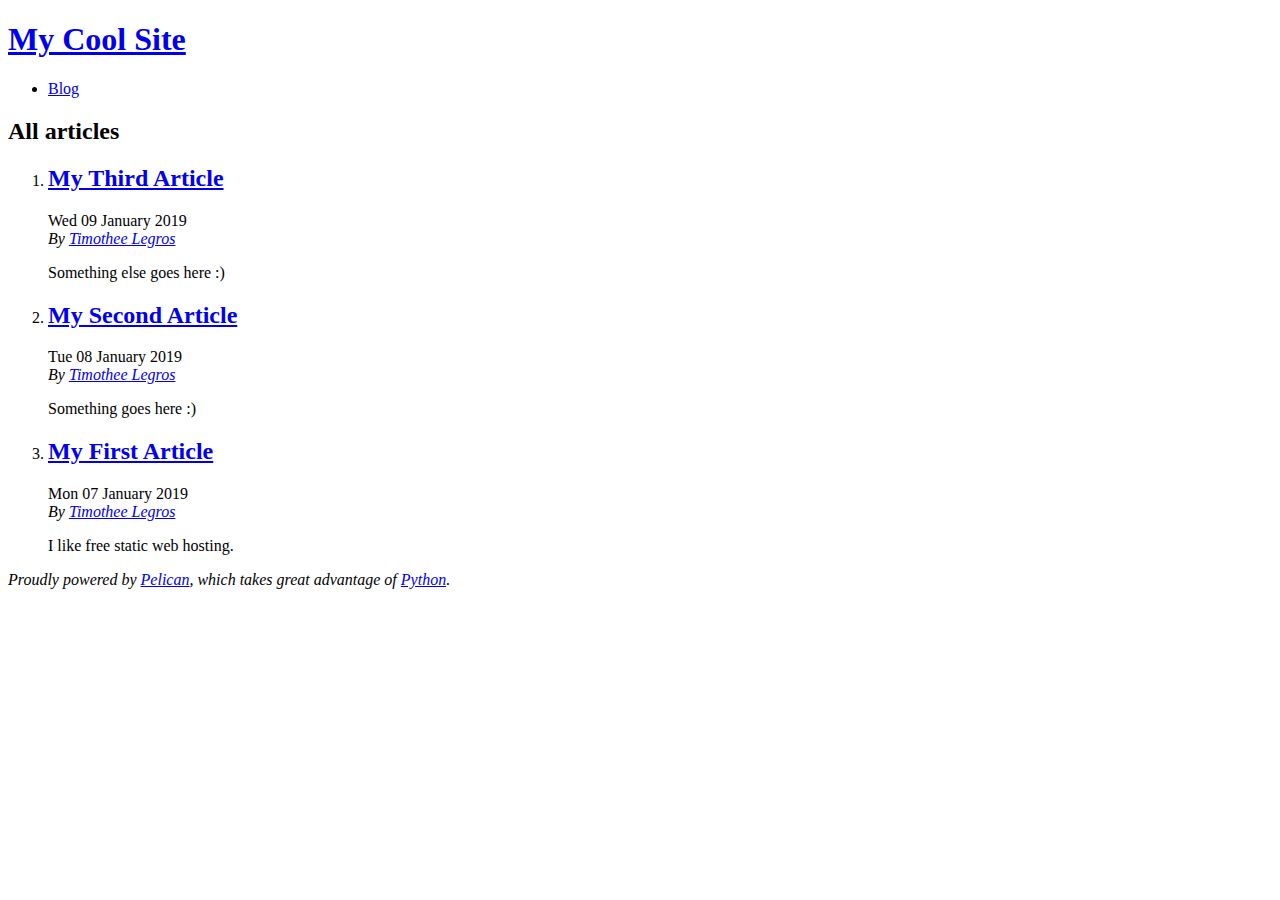
<file: docs/index.html>
<!DOCTYPE html>
<html lang="en">
<head>
        <title>My Cool Site</title>
        <meta charset="utf-8" />
        <meta name="generator" content="Pelican" />
        <link href="https://timolegros.github.io/CMPUT_404_Lab_5/feeds/all.atom.xml" type="application/atom+xml" rel="alternate" title="My Cool Site Full Atom Feed" />

  <link rel="stylesheet" type="text/css" href="https://timolegros.github.io/CMPUT_404_Lab_5/theme/style.css" />
</head>

<body id="index" class="home">
        <header id="banner" class="body">
                <h1><a href="https://timolegros.github.io/CMPUT_404_Lab_5/">My Cool Site</a></h1>
        </header><!-- /#banner -->
        <nav id="menu"><ul>
            <li><a href="https://timolegros.github.io/CMPUT_404_Lab_5/category/blog.html">Blog</a></li>
        </ul></nav><!-- /#menu -->
<section id="content">
<h2>All articles</h2>

<ol id="post-list">
        <li><article class="hentry">
                <header> <h2 class="entry-title"><a href="https://timolegros.github.io/CMPUT_404_Lab_5/my-third-article.html" rel="bookmark" title="Permalink to My Third Article">My Third Article</a></h2> </header>
                <footer class="post-info">
                    <time class="published" datetime="2019-01-09T08:00:00-07:00"> Wed 09 January 2019 </time>
                    <address class="vcard author">By
                        <a class="url fn" href="https://timolegros.github.io/CMPUT_404_Lab_5/author/timothee-legros.html">Timothee Legros</a>
                    </address>
                </footer><!-- /.post-info -->
                <div class="entry-content"> <p>Something else goes here :)</p> </div><!-- /.entry-content -->
        </article></li>
        <li><article class="hentry">
                <header> <h2 class="entry-title"><a href="https://timolegros.github.io/CMPUT_404_Lab_5/my-second-article.html" rel="bookmark" title="Permalink to My Second Article">My Second Article</a></h2> </header>
                <footer class="post-info">
                    <time class="published" datetime="2019-01-08T08:00:00-07:00"> Tue 08 January 2019 </time>
                    <address class="vcard author">By
                        <a class="url fn" href="https://timolegros.github.io/CMPUT_404_Lab_5/author/timothee-legros.html">Timothee Legros</a>
                    </address>
                </footer><!-- /.post-info -->
                <div class="entry-content"> <p>Something goes here :)</p> </div><!-- /.entry-content -->
        </article></li>
        <li><article class="hentry">
                <header> <h2 class="entry-title"><a href="https://timolegros.github.io/CMPUT_404_Lab_5/my-first-article.html" rel="bookmark" title="Permalink to My First Article">My First Article</a></h2> </header>
                <footer class="post-info">
                    <time class="published" datetime="2019-01-07T08:00:00-07:00"> Mon 07 January 2019 </time>
                    <address class="vcard author">By
                        <a class="url fn" href="https://timolegros.github.io/CMPUT_404_Lab_5/author/timothee-legros.html">Timothee Legros</a>
                    </address>
                </footer><!-- /.post-info -->
                <div class="entry-content"> <p>I like free static web hosting.</p> </div><!-- /.entry-content -->
        </article></li>
</ol><!-- /#posts-list -->
</section><!-- /#content -->
        <footer id="contentinfo" class="body">
                <address id="about" class="vcard body">
                Proudly powered by <a href="https://getpelican.com/">Pelican</a>,
                which takes great advantage of <a href="https://www.python.org/">Python</a>.
                </address><!-- /#about -->
        </footer><!-- /#contentinfo -->
</body>
</html>
</file>
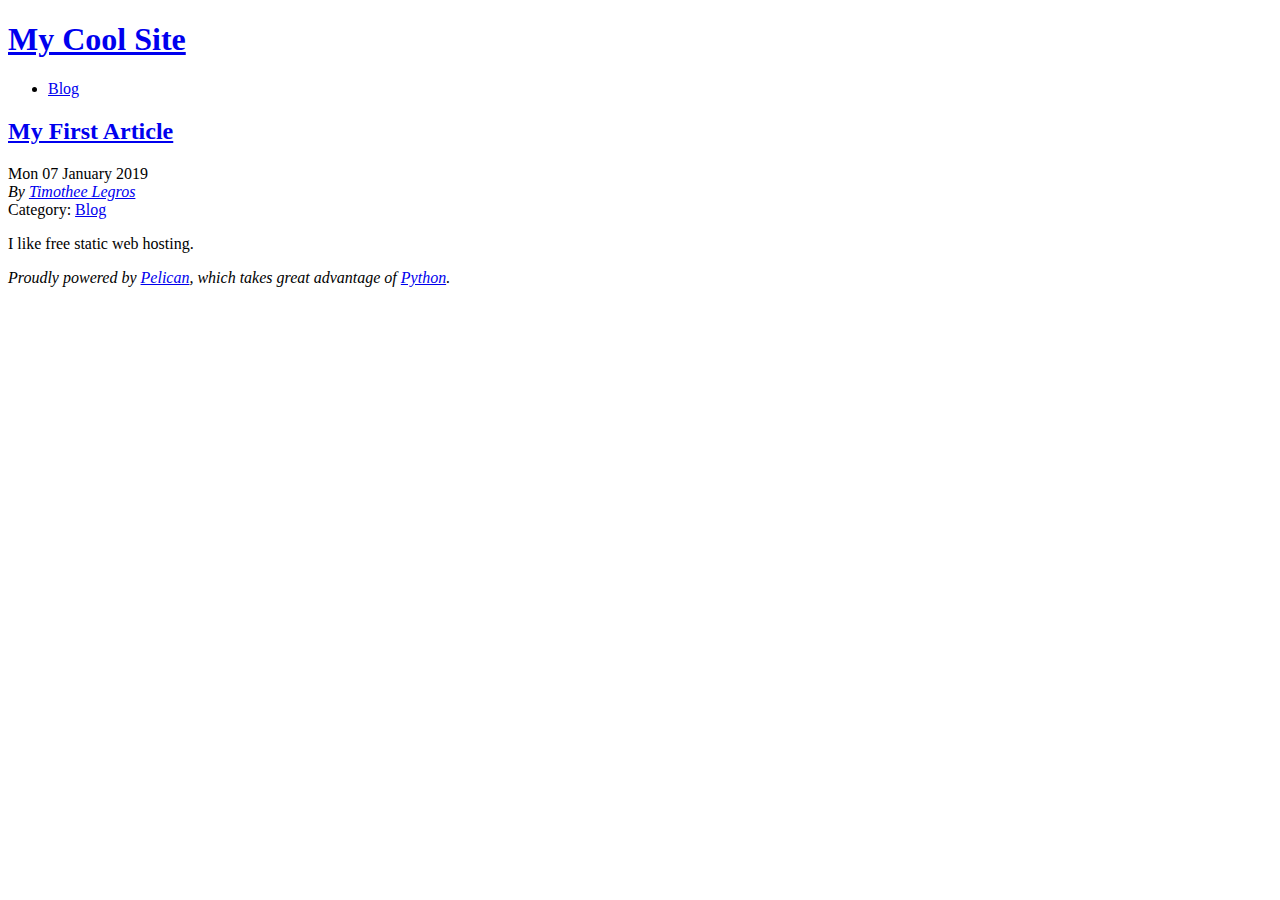
<file: docs/my-first-article.html>
<!DOCTYPE html>
<html lang="en">
<head>
          <title>My Cool Site - My First Article</title>
        <meta charset="utf-8" />
        <meta name="generator" content="Pelican" />
        <link href="https://timolegros.github.io/CMPUT_404_Lab_5/feeds/all.atom.xml" type="application/atom+xml" rel="alternate" title="My Cool Site Full Atom Feed" />

  <link rel="stylesheet" type="text/css" href="https://timolegros.github.io/CMPUT_404_Lab_5/theme/style.css" />





</head>

<body id="index" class="home">
        <header id="banner" class="body">
                <h1><a href="https://timolegros.github.io/CMPUT_404_Lab_5/">My Cool Site</a></h1>
        </header><!-- /#banner -->
        <nav id="menu"><ul>
            <li class="active"><a href="https://timolegros.github.io/CMPUT_404_Lab_5/category/blog.html">Blog</a></li>
        </ul></nav><!-- /#menu -->
<section id="content" class="body">
  <header>
    <h2 class="entry-title">
      <a href="https://timolegros.github.io/CMPUT_404_Lab_5/my-first-article.html" rel="bookmark"
         title="Permalink to My First Article">My First Article</a></h2>
 
  </header>
  <footer class="post-info">
    <time class="published" datetime="2019-01-07T08:00:00-07:00">
      Mon 07 January 2019
    </time>
    <address class="vcard author">
      By           <a class="url fn" href="https://timolegros.github.io/CMPUT_404_Lab_5/author/timothee-legros.html">Timothee Legros</a>
    </address>
    <div class="category">
        Category: <a href="https://timolegros.github.io/CMPUT_404_Lab_5/category/blog.html">Blog</a>
    </div>
  </footer><!-- /.post-info -->
  <div class="entry-content">
    <p>I like free static web hosting.</p>
  </div><!-- /.entry-content -->
</section>
        <footer id="contentinfo" class="body">
                <address id="about" class="vcard body">
                Proudly powered by <a href="https://getpelican.com/">Pelican</a>,
                which takes great advantage of <a href="https://www.python.org/">Python</a>.
                </address><!-- /#about -->
        </footer><!-- /#contentinfo -->
</body>
</html>
</file>
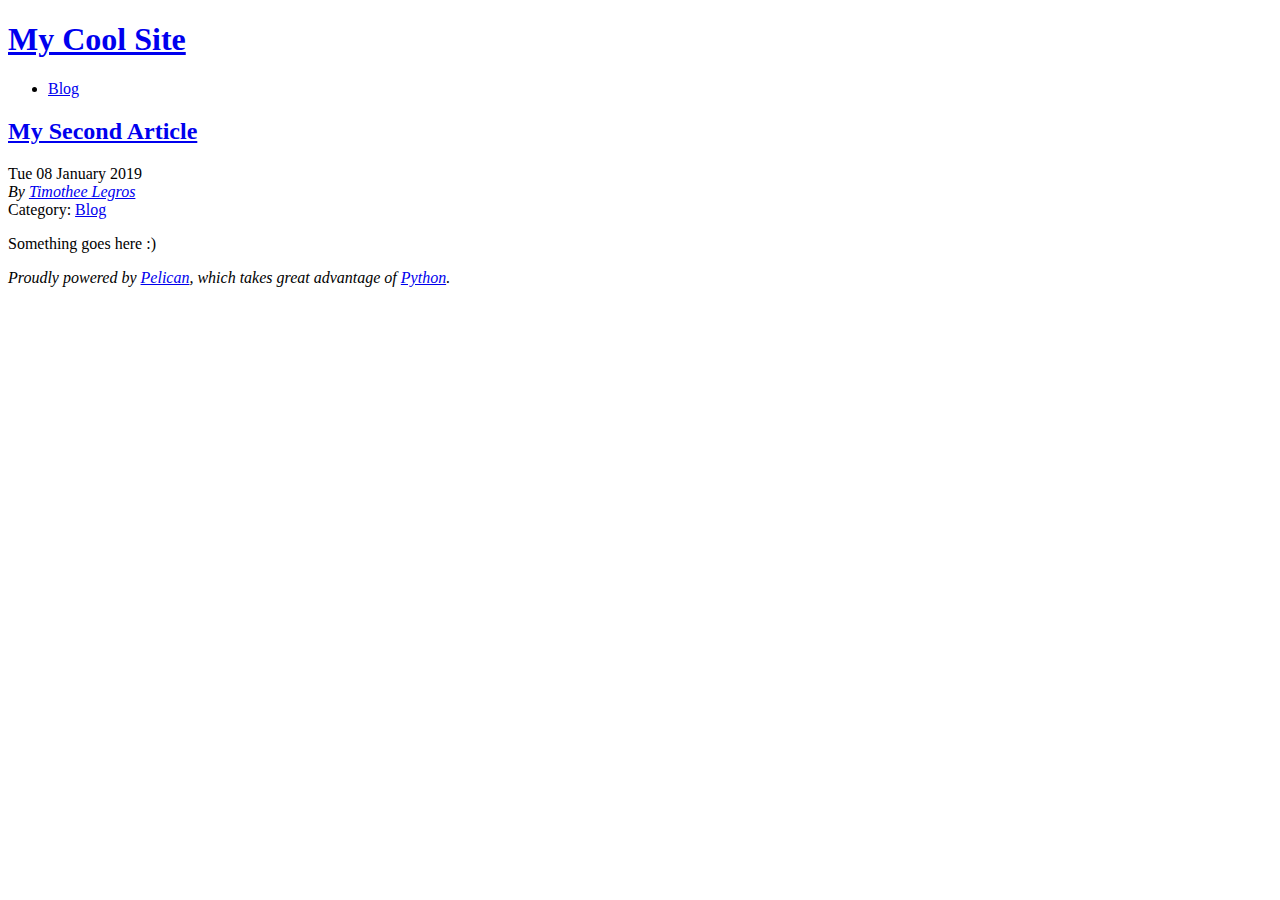
<file: docs/my-second-article.html>
<!DOCTYPE html>
<html lang="en">
<head>
          <title>My Cool Site - My Second Article</title>
        <meta charset="utf-8" />
        <meta name="generator" content="Pelican" />
        <link href="https://timolegros.github.io/CMPUT_404_Lab_5/feeds/all.atom.xml" type="application/atom+xml" rel="alternate" title="My Cool Site Full Atom Feed" />

  <link rel="stylesheet" type="text/css" href="https://timolegros.github.io/CMPUT_404_Lab_5/theme/style.css" />





</head>

<body id="index" class="home">
        <header id="banner" class="body">
                <h1><a href="https://timolegros.github.io/CMPUT_404_Lab_5/">My Cool Site</a></h1>
        </header><!-- /#banner -->
        <nav id="menu"><ul>
            <li class="active"><a href="https://timolegros.github.io/CMPUT_404_Lab_5/category/blog.html">Blog</a></li>
        </ul></nav><!-- /#menu -->
<section id="content" class="body">
  <header>
    <h2 class="entry-title">
      <a href="https://timolegros.github.io/CMPUT_404_Lab_5/my-second-article.html" rel="bookmark"
         title="Permalink to My Second Article">My Second Article</a></h2>
 
  </header>
  <footer class="post-info">
    <time class="published" datetime="2019-01-08T08:00:00-07:00">
      Tue 08 January 2019
    </time>
    <address class="vcard author">
      By           <a class="url fn" href="https://timolegros.github.io/CMPUT_404_Lab_5/author/timothee-legros.html">Timothee Legros</a>
    </address>
    <div class="category">
        Category: <a href="https://timolegros.github.io/CMPUT_404_Lab_5/category/blog.html">Blog</a>
    </div>
  </footer><!-- /.post-info -->
  <div class="entry-content">
    <p>Something goes here :)</p>
  </div><!-- /.entry-content -->
</section>
        <footer id="contentinfo" class="body">
                <address id="about" class="vcard body">
                Proudly powered by <a href="https://getpelican.com/">Pelican</a>,
                which takes great advantage of <a href="https://www.python.org/">Python</a>.
                </address><!-- /#about -->
        </footer><!-- /#contentinfo -->
</body>
</html>
</file>
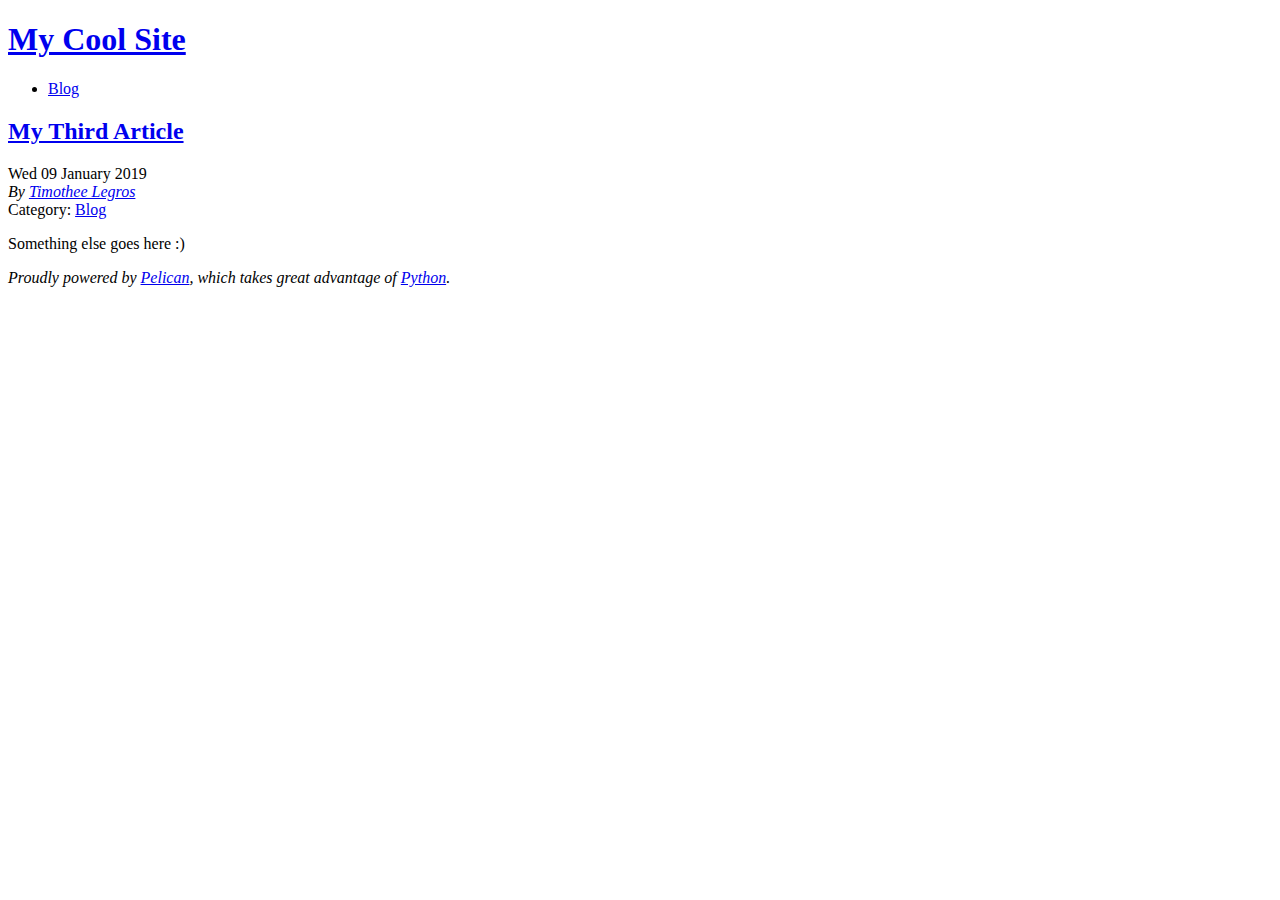
<file: docs/my-third-article.html>
<!DOCTYPE html>
<html lang="en">
<head>
          <title>My Cool Site - My Third Article</title>
        <meta charset="utf-8" />
        <meta name="generator" content="Pelican" />
        <link href="https://timolegros.github.io/CMPUT_404_Lab_5/feeds/all.atom.xml" type="application/atom+xml" rel="alternate" title="My Cool Site Full Atom Feed" />

  <link rel="stylesheet" type="text/css" href="https://timolegros.github.io/CMPUT_404_Lab_5/theme/style.css" />





</head>

<body id="index" class="home">
        <header id="banner" class="body">
                <h1><a href="https://timolegros.github.io/CMPUT_404_Lab_5/">My Cool Site</a></h1>
        </header><!-- /#banner -->
        <nav id="menu"><ul>
            <li class="active"><a href="https://timolegros.github.io/CMPUT_404_Lab_5/category/blog.html">Blog</a></li>
        </ul></nav><!-- /#menu -->
<section id="content" class="body">
  <header>
    <h2 class="entry-title">
      <a href="https://timolegros.github.io/CMPUT_404_Lab_5/my-third-article.html" rel="bookmark"
         title="Permalink to My Third Article">My Third Article</a></h2>
 
  </header>
  <footer class="post-info">
    <time class="published" datetime="2019-01-09T08:00:00-07:00">
      Wed 09 January 2019
    </time>
    <address class="vcard author">
      By           <a class="url fn" href="https://timolegros.github.io/CMPUT_404_Lab_5/author/timothee-legros.html">Timothee Legros</a>
    </address>
    <div class="category">
        Category: <a href="https://timolegros.github.io/CMPUT_404_Lab_5/category/blog.html">Blog</a>
    </div>
  </footer><!-- /.post-info -->
  <div class="entry-content">
    <p>Something else goes here :)</p>
  </div><!-- /.entry-content -->
</section>
        <footer id="contentinfo" class="body">
                <address id="about" class="vcard body">
                Proudly powered by <a href="https://getpelican.com/">Pelican</a>,
                which takes great advantage of <a href="https://www.python.org/">Python</a>.
                </address><!-- /#about -->
        </footer><!-- /#contentinfo -->
</body>
</html>
</file>
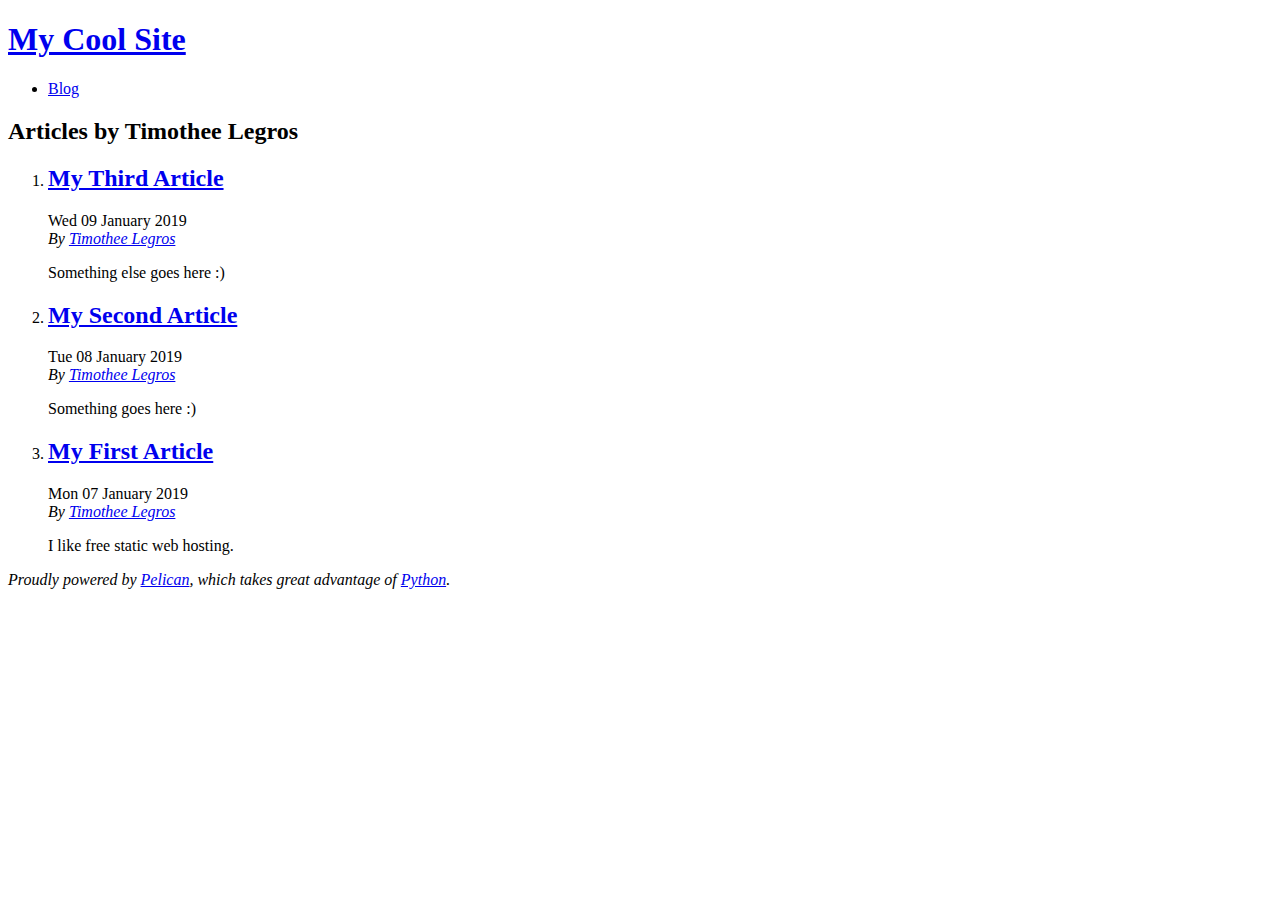
<file: docs/author/timothee-legros.html>
<!DOCTYPE html>
<html lang="en">
<head>
        <title>My Cool Site - Articles by Timothee Legros</title>
        <meta charset="utf-8" />
        <meta name="generator" content="Pelican" />
        <link href="https://timolegros.github.io/CMPUT_404_Lab_5/feeds/all.atom.xml" type="application/atom+xml" rel="alternate" title="My Cool Site Full Atom Feed" />

  <link rel="stylesheet" type="text/css" href="https://timolegros.github.io/CMPUT_404_Lab_5/theme/style.css" />
</head>

<body id="index" class="home">
        <header id="banner" class="body">
                <h1><a href="https://timolegros.github.io/CMPUT_404_Lab_5/">My Cool Site</a></h1>
        </header><!-- /#banner -->
        <nav id="menu"><ul>
            <li><a href="https://timolegros.github.io/CMPUT_404_Lab_5/category/blog.html">Blog</a></li>
        </ul></nav><!-- /#menu -->
<section id="content">
<h2>Articles by Timothee Legros</h2>

<ol id="post-list">
        <li><article class="hentry">
                <header> <h2 class="entry-title"><a href="https://timolegros.github.io/CMPUT_404_Lab_5/my-third-article.html" rel="bookmark" title="Permalink to My Third Article">My Third Article</a></h2> </header>
                <footer class="post-info">
                    <time class="published" datetime="2019-01-09T08:00:00-07:00"> Wed 09 January 2019 </time>
                    <address class="vcard author">By
                        <a class="url fn" href="https://timolegros.github.io/CMPUT_404_Lab_5/author/timothee-legros.html">Timothee Legros</a>
                    </address>
                </footer><!-- /.post-info -->
                <div class="entry-content"> <p>Something else goes here :)</p> </div><!-- /.entry-content -->
        </article></li>
        <li><article class="hentry">
                <header> <h2 class="entry-title"><a href="https://timolegros.github.io/CMPUT_404_Lab_5/my-second-article.html" rel="bookmark" title="Permalink to My Second Article">My Second Article</a></h2> </header>
                <footer class="post-info">
                    <time class="published" datetime="2019-01-08T08:00:00-07:00"> Tue 08 January 2019 </time>
                    <address class="vcard author">By
                        <a class="url fn" href="https://timolegros.github.io/CMPUT_404_Lab_5/author/timothee-legros.html">Timothee Legros</a>
                    </address>
                </footer><!-- /.post-info -->
                <div class="entry-content"> <p>Something goes here :)</p> </div><!-- /.entry-content -->
        </article></li>
        <li><article class="hentry">
                <header> <h2 class="entry-title"><a href="https://timolegros.github.io/CMPUT_404_Lab_5/my-first-article.html" rel="bookmark" title="Permalink to My First Article">My First Article</a></h2> </header>
                <footer class="post-info">
                    <time class="published" datetime="2019-01-07T08:00:00-07:00"> Mon 07 January 2019 </time>
                    <address class="vcard author">By
                        <a class="url fn" href="https://timolegros.github.io/CMPUT_404_Lab_5/author/timothee-legros.html">Timothee Legros</a>
                    </address>
                </footer><!-- /.post-info -->
                <div class="entry-content"> <p>I like free static web hosting.</p> </div><!-- /.entry-content -->
        </article></li>
</ol><!-- /#posts-list -->
</section><!-- /#content -->
        <footer id="contentinfo" class="body">
                <address id="about" class="vcard body">
                Proudly powered by <a href="https://getpelican.com/">Pelican</a>,
                which takes great advantage of <a href="https://www.python.org/">Python</a>.
                </address><!-- /#about -->
        </footer><!-- /#contentinfo -->
</body>
</html>
</file>
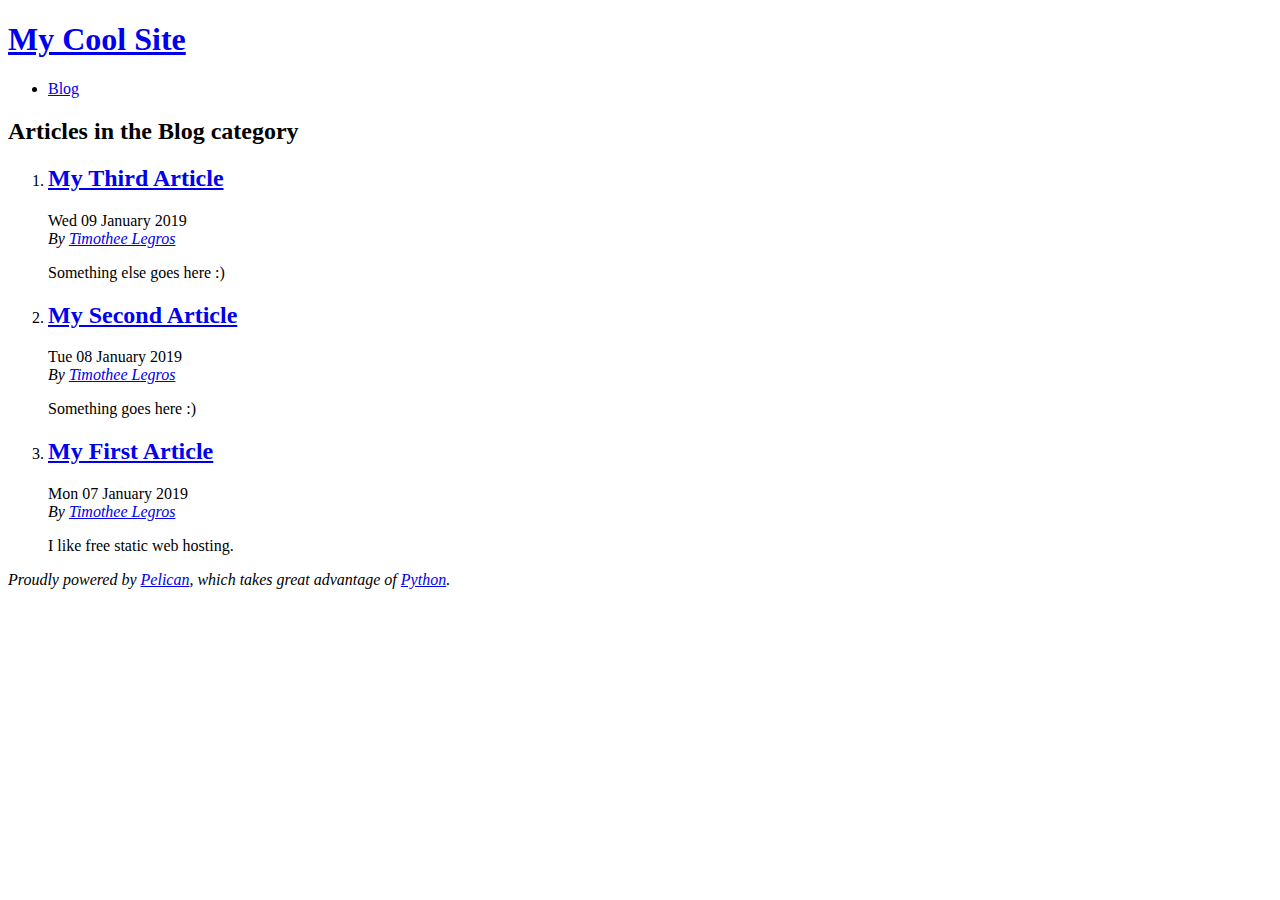
<file: docs/category/blog.html>
<!DOCTYPE html>
<html lang="en">
<head>
        <title>My Cool Site - Blog category</title>
        <meta charset="utf-8" />
        <meta name="generator" content="Pelican" />
        <link href="https://timolegros.github.io/CMPUT_404_Lab_5/feeds/all.atom.xml" type="application/atom+xml" rel="alternate" title="My Cool Site Full Atom Feed" />

  <link rel="stylesheet" type="text/css" href="https://timolegros.github.io/CMPUT_404_Lab_5/theme/style.css" />
</head>

<body id="index" class="home">
        <header id="banner" class="body">
                <h1><a href="https://timolegros.github.io/CMPUT_404_Lab_5/">My Cool Site</a></h1>
        </header><!-- /#banner -->
        <nav id="menu"><ul>
            <li class="active"><a href="https://timolegros.github.io/CMPUT_404_Lab_5/category/blog.html">Blog</a></li>
        </ul></nav><!-- /#menu -->
<section id="content">
<h2>Articles in the Blog category</h2>

<ol id="post-list">
        <li><article class="hentry">
                <header> <h2 class="entry-title"><a href="https://timolegros.github.io/CMPUT_404_Lab_5/my-third-article.html" rel="bookmark" title="Permalink to My Third Article">My Third Article</a></h2> </header>
                <footer class="post-info">
                    <time class="published" datetime="2019-01-09T08:00:00-07:00"> Wed 09 January 2019 </time>
                    <address class="vcard author">By
                        <a class="url fn" href="https://timolegros.github.io/CMPUT_404_Lab_5/author/timothee-legros.html">Timothee Legros</a>
                    </address>
                </footer><!-- /.post-info -->
                <div class="entry-content"> <p>Something else goes here :)</p> </div><!-- /.entry-content -->
        </article></li>
        <li><article class="hentry">
                <header> <h2 class="entry-title"><a href="https://timolegros.github.io/CMPUT_404_Lab_5/my-second-article.html" rel="bookmark" title="Permalink to My Second Article">My Second Article</a></h2> </header>
                <footer class="post-info">
                    <time class="published" datetime="2019-01-08T08:00:00-07:00"> Tue 08 January 2019 </time>
                    <address class="vcard author">By
                        <a class="url fn" href="https://timolegros.github.io/CMPUT_404_Lab_5/author/timothee-legros.html">Timothee Legros</a>
                    </address>
                </footer><!-- /.post-info -->
                <div class="entry-content"> <p>Something goes here :)</p> </div><!-- /.entry-content -->
        </article></li>
        <li><article class="hentry">
                <header> <h2 class="entry-title"><a href="https://timolegros.github.io/CMPUT_404_Lab_5/my-first-article.html" rel="bookmark" title="Permalink to My First Article">My First Article</a></h2> </header>
                <footer class="post-info">
                    <time class="published" datetime="2019-01-07T08:00:00-07:00"> Mon 07 January 2019 </time>
                    <address class="vcard author">By
                        <a class="url fn" href="https://timolegros.github.io/CMPUT_404_Lab_5/author/timothee-legros.html">Timothee Legros</a>
                    </address>
                </footer><!-- /.post-info -->
                <div class="entry-content"> <p>I like free static web hosting.</p> </div><!-- /.entry-content -->
        </article></li>
</ol><!-- /#posts-list -->
</section><!-- /#content -->
        <footer id="contentinfo" class="body">
                <address id="about" class="vcard body">
                Proudly powered by <a href="https://getpelican.com/">Pelican</a>,
                which takes great advantage of <a href="https://www.python.org/">Python</a>.
                </address><!-- /#about -->
        </footer><!-- /#contentinfo -->
</body>
</html>
</file>
